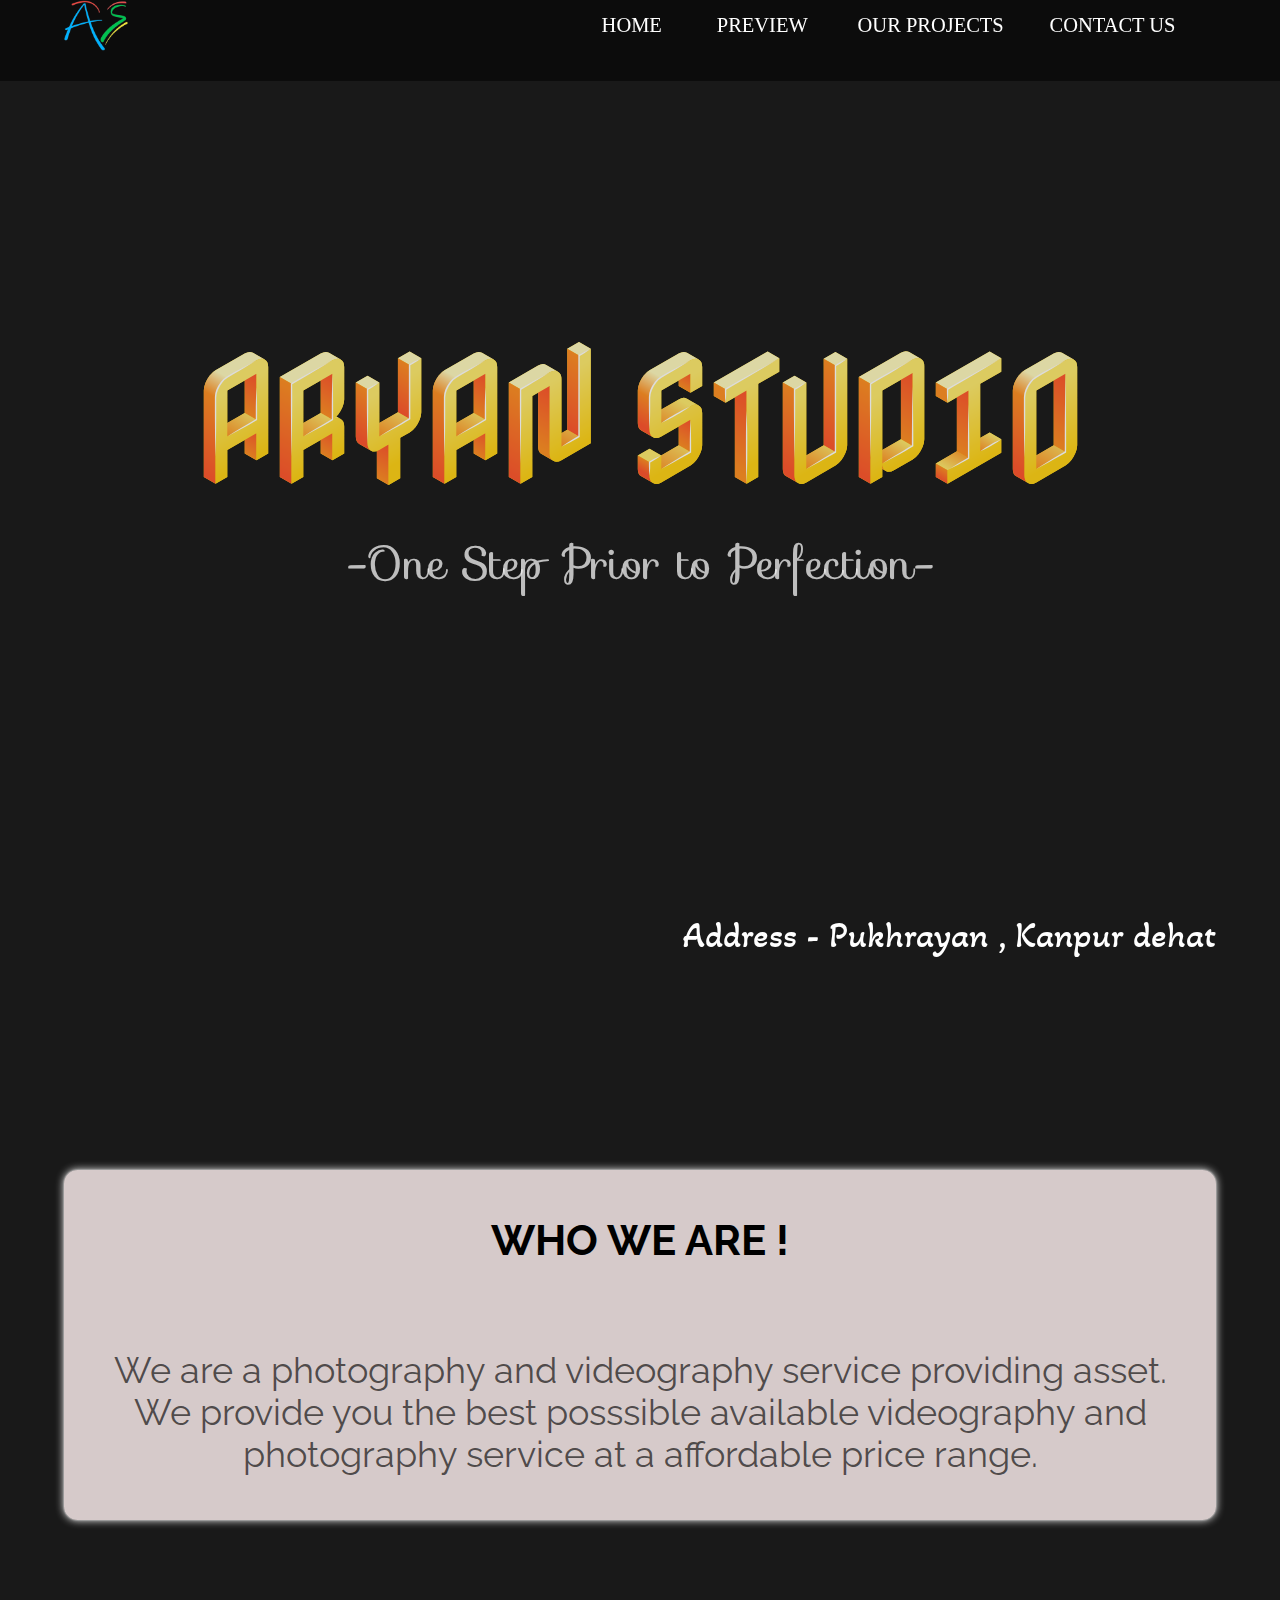
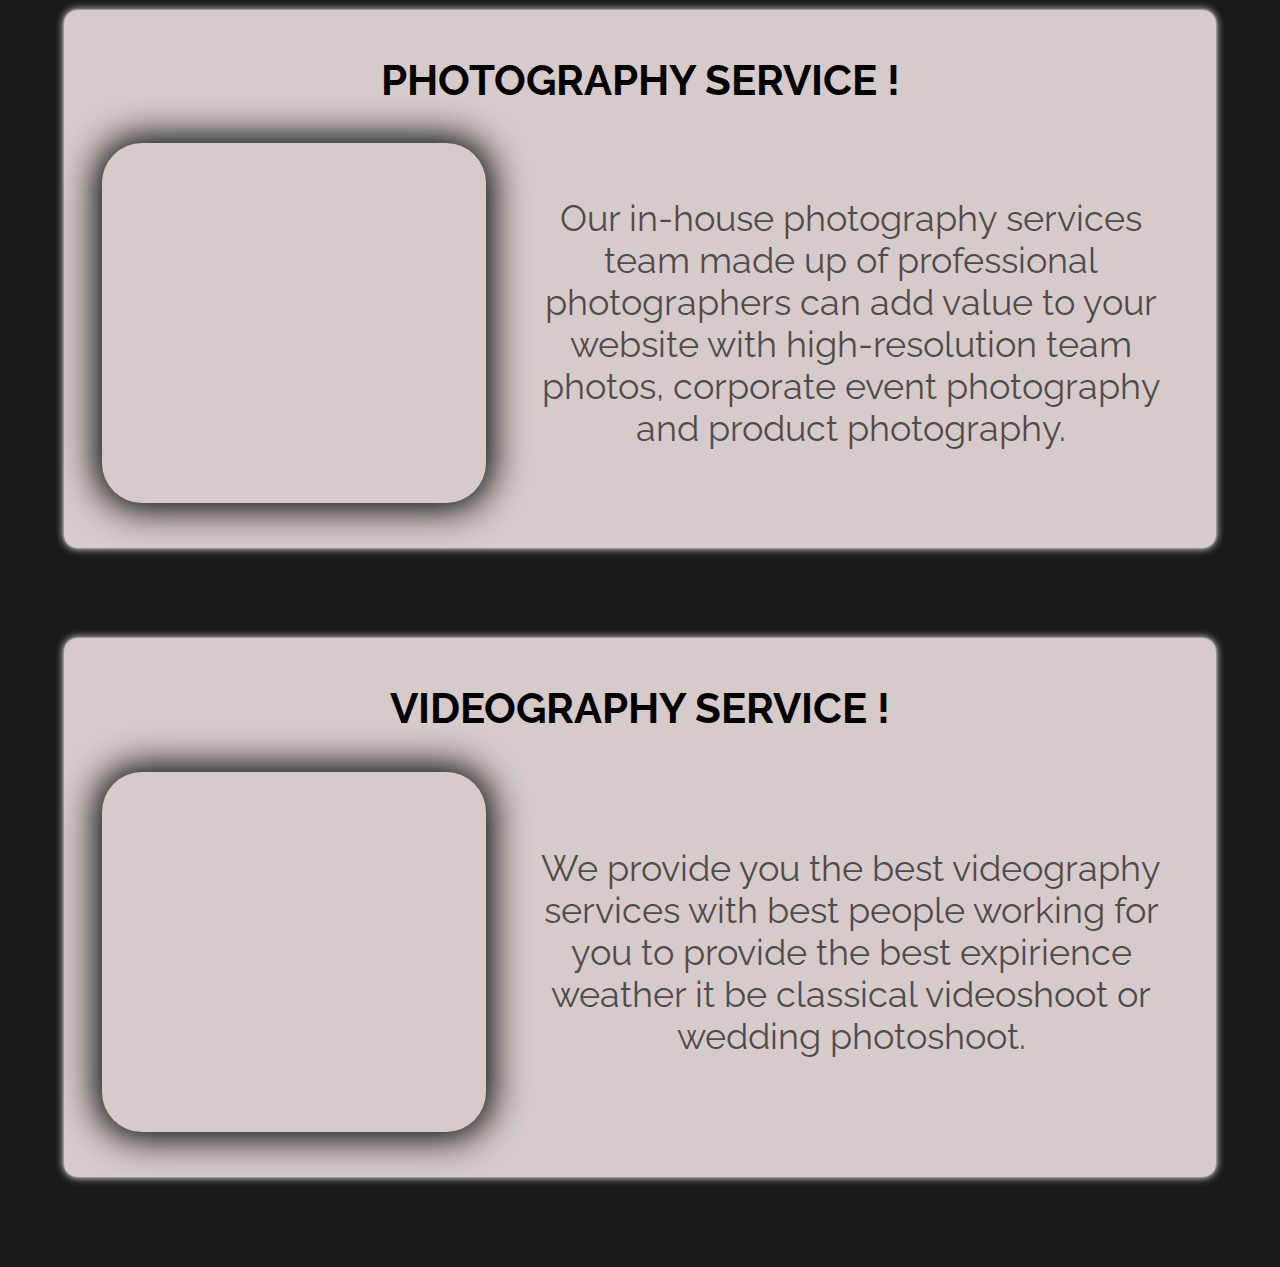
<file: html/index.html>
<!DOCTYPE html>
<html lang="en">

<head>
    <meta charset="UTF-8">
    <meta http-equiv="X-UA-Compatible" content="IE=edge">
    <meta name="viewport" content="width=device-width, initial-scale=1.0">
    <link rel="stylesheet" href="https://fonts.googleapis.com/css2?family=Sofia">
    <link rel="stylesheet" href="https://fonts.googleapis.com/css2?family=Raleway">
    <link rel="stylesheet" href="https://fonts.googleapis.com/css2?family=Akaya Telivigala">
    <link rel="stylesheet" href="../css/style.css">
    <link rel="stylesheet" href="../css/res.css">
    <title>Aryan Studio</title>
</head>

<body><div class="preload"></div>
    <div class="back">
        <img src="../assets/as.png" class="mob">
        <div class="navbar">
            <ul class="navlist">
                <a href="#"><img src="../assets/as.png" style="height:4vw;width:5vw;margin-right:40vw;margin-left:3vw;"id="up"></a>
                <li><a href="#">HOME</a></li>
                <li><a href="#">PREVIEW</a></li>
                <li><a href="#">OUR PROJECTS</a></li>
                <li><a href="#">CONTACT US</a></li>
            </ul>
        </div>
        <div class="head">ARYAN STUDIO<div class="head2"> -One Step Prior to Perfection-</div>
        </div><div class="address">Address - Pukhrayan , Kanpur dehat </div>
    </div>
    <div class="who">
        <h3>WHO WE ARE !</h3><br><br>
        <div class="who-t">We are a photography and videography service providing asset. We provide you the best
            posssible available videography and photography service at a affordable price range.</div>
    </div>
    <div class="photography who">
        <h3>PHOTOGRAPHY SERVICE !</h3>
        <div class="pic-img"></div>
        <div class="photography-t">
            Our in-house photography services team made up of professional photographers can add value to your website with high-resolution team photos, corporate event photography and product photography.
        </div>
    </div>
    <div class="videography who">
        <h3>VIDEOGRAPHY SERVICE !</h3>
        <div class="vid-img"></div>
        <div class="videography-t">
            We provide you the best videography services with best people working for you to provide the best expirience weather it be
            classical videoshoot or wedding photoshoot.
        </div>
    </div>
 <!-- <script defer src='https://static.cloudflareinsights.com/beacon.min.js' data-cf-beacon='{"token": "36e8e64cb9894cefa20c31b564dc4874"}'></script>  -->
</body>
</html>
</file>
<file: css/style.css>
@import url('https://fonts.googleapis.com/css2?family=Nabla&display=swap');


* {
    margin: 0;
    padding: 0;
    scroll-behavior: smooth;
}

body {
    background-color: rgba(0, 0, 0, 0.9);
}

*::-webkit-scrollbar {
    display: none;
}

.mob {
    display: none;
}

.navbar {
    position: sticky;
    height: 9vh;
    width: 100%;
    background-color: rgba(0, 0, 0, 0.5);
    top: 0vh;
    backdrop-filter: blur(20px);
}
.address{
    margin-top: 35vh;
    text-align: right;
    margin-right: 5vw;
    font-size: 4vh;
    font-family: 'Akaya Telivigala';
    color: white;

}

.navlist {
    font-size: 1.6vw;
    display: grid;
    padding-left: 2vw;
    /* font-family: 'Akaya Telivigala'; */
    line-height: 4vw;
    grid-template-columns: 45vw 9vw 11vw 15vw auto;
    font-weight: 500;
}

.navlist li {
    list-style: none;
}

.navlist li a {
    color: white;
    text-decoration: none;
}

.preload {
    content: url(https://source.unsplash.com/400x250/?camera,photoskill) url(https://source.unsplash.com/400x250/?camera,photo) url(https://source.unsplash.com/400x250/?dslr) url(https://source.unsplash.com/400x250/?sonycamera) url(https://source.unsplash.com/400x250/?cannon) url(https://source.unsplash.com/400x250/?wedding) url(https://source.unsplash.com/400x250/?camera) url(https://source.unsplash.com/400x250/?camera,photography) url(https://source.unsplash.com/400x250/?camera,service) url(https://source.unsplash.com/400x250/?camera,pic) url(https://source.unsplash.com/400x250/?camera,videography);
    visibility: hidden;
}

.back {
    width: 100%;
    height: 120vh;
    position: sticky;
     top: -111vh; 
    animation: change 50s infinite;
}

@keyframes change {
    0% {
        background: url(https://images.unsplash.com/photo-1535540878298-a155c6d065ef?ixlib=rb-1.2.1&ixid=MnwxMjA3fDB8MHxzZWFyY2h8M3x8dmlkZW9ncmFwaHl8ZW58MHx8MHx8&w=1000&q=80), rgba(1, 0, 0, 0.2);
        background-blend-mode: color;
        background-position: center;
        background-repeat: no-repeat;
        background-size: cover;
    }

    20% {
        background: url(https://i.pinimg.com/originals/6d/d1/18/6dd1181dbdeeb78046b88480d7eee35d.jpg), rgba(1, 0, 0, 0.2);
        background-blend-mode: color;
        background-position: center;
        background-repeat: no-repeat;
        background-size: cover;
    }

    40% {
        background: url(https://images.unsplash.com/photo-1625690303837-654c9666d2d0?ixlib=rb-1.2.1&ixid=MnwxMjA3fDB8MHxzZWFyY2h8NHx8dmlkZW9ncmFwaHl8ZW58MHx8MHx8&w=1000&q=80), rgba(1, 0, 0, 0.2);
        background-blend-mode: color;
        background-position: center;
        background-repeat: no-repeat;
        background-size: cover;
    }

    60% {
        background: url(https://wallpaperaccess.com/full/4215922.jpg), rgba(1, 0, 0, 0.2);
        background-blend-mode: color;
        background-position: center;
        background-repeat: no-repeat;
        background-size: cover;
    }

    80% {
        background: url(https://t3.ftcdn.net/jpg/02/12/57/72/360_F_212577233_0bDzQE4LJ0DjmLhuCqYtLHv4n54T7CLy.jpg), rgba(1, 0, 0, 0.2);
        background-blend-mode: color;
        background-position: center;
        background-repeat: no-repeat;
        background-size: cover;
    }

    100% {
        background: url(https://images.unsplash.com/photo-1535540878298-a155c6d065ef?ixlib=rb-1.2.1&ixid=MnwxMjA3fDB8MHxzZWFyY2h8M3x8dmlkZW9ncmFwaHl8ZW58MHx8MHx8&w=1000&q=80), rgba(1, 0, 0, 0.2);
        background-blend-mode: color;
        background-position: center;
        background-repeat: no-repeat;
        background-size: cover;
    }
}

.head {
    color: rgba(245, 245, 245, 0.85);
    font-size: 15vh;
    text-align: center;
    font-family: "nabla",cursive;
    margin-top: 25vh;
}

.head2 {
    text-align: center;
    font-family: "sofia", sans-serif;
    color: rgba(245, 245, 245, 0.75);
    font-size: 5vh;

}



.who {
    text-align: center;
    font-size: 4vh;
    background-color: rgba(249, 235, 235, 0.846);
    margin: 10vh 5vw;
    padding: 5vh 3vw;
    font-family: "Raleway";
    border-radius: 1.5vh;
    box-shadow: 0px 0px 1.5px white,
        0px 0px 8px white;
    color: black;
}

.who-t,
.photography-t {
    color: rgba(0, 0, 0, 0.65);
}

.photography,.videography {
    display: grid;
    grid-template-columns: 30vw auto;
    gap: 3vw;
    align-items: center;
}

.photography h3,.videography h3 {
    grid-column-start: 1;
    grid-column-end: 3;
}

.who-t,
.videography-t {
    color: rgba(0, 0, 0, 0.65);
}

.pic-img {
    background: url(https://source.unsplash.com/400x250/?camera,photoskill);
    background-size: cover;
    height: 40vh;
    width: 30vw;
    animation: photo 60s 6s infinite ease-in-out;
    border-radius: 40px;
    box-shadow: 0px 0px 36px 6px #000000;
}

@keyframes photo {
    10% {
        background: url(https://source.unsplash.com/400x250/?camera,photo), url(../assets/as.png);
    }

    20% {
        background: url(https://source.unsplash.com/400x250/?dslr), url(../assets/as.png);
    }

    30% {
        background: url(https://source.unsplash.com/400x250/?sonycamera), url(../assets/as.png);
    }

    40% {
        background: url(https://source.unsplash.com/400x250/?cannon), url(../assets/as.png);
    }

    50% {
        background: url(https://source.unsplash.com/400x250/?wedding), url(../assets/as.png);
    }

    60% {
        background: url(https://source.unsplash.com/400x250/?camera), url(../assets/as.png);
    }

    70% {
        background: url(https://source.unsplash.com/400x250/?camera,photography), url(../assets/as.png);
    }

    80% {
        background: url(https://source.unsplash.com/400x250/?camera,service), url(../assets/as.png);
    }

    90% {
        background: url(https://source.unsplash.com/400x250/?camera,pic), url(../assets/as.png);
    }

    100% {
        background: url(https://source.unsplash.com/400x250/?camera,videography), url(../assets/as.png);
    }
}

.vid-img {
    background: url(https://source.unsplash.com/400x250/?camera,videoskill);
    background-size: cover;
    height: 40vh;
    width: 30vw;
    animation: video 60s 6s infinite ease-in-out;
    border-radius: 40px;
    box-shadow: 0px 0px 36px 6px #000000;
}

@keyframes video {
    10% {
        background: url(https://source.unsplash.com/400x250/?camera,photo), url(../assets/as.png);
    }

    20% {
        background: url(https://source.unsplash.com/400x250/?dslr), url(../assets/as.png);
    }

    30% {
        background: url(https://source.unsplash.com/400x250/?sonycamera), url(../assets/as.png);
    }

    40% {
        background: url(https://source.unsplash.com/400x250/?cannon), url(../assets/as.png);
    }

    50% {
        background: url(https://source.unsplash.com/400x250/?wedding), url(../assets/as.png);
    }

    60% {
        background: url(https://source.unsplash.com/400x250/?camera), url(../assets/as.png);
    }

    70% {
        background: url(https://source.unsplash.com/400x250/?camera,photography), url(../assets/as.png);
    }

    80% {
        background: url(https://source.unsplash.com/400x250/?camera,service), url(../assets/as.png);
    }

    90% {
        background: url(https://source.unsplash.com/400x250/?camera,pic), url(../assets/as.png);
    }

    100% {
        background: url(https://source.unsplash.com/400x250/?camera,videography), url(../assets/as.png);
    }
}



.navlist li a:hover {
    text-shadow: rgb(255, 255, 255) 0px 0px 1px, rgb(255, 255, 255) 0px 0px 2px, rgb(255, 0, 255) 0px 0px 6px, rgb(255, 0, 255) 0px 0px 8px;
}

.navlist li :active {
    font-size: 3vh;
}

.navlist a img:active {
    transform: scale(0.9);
}
</file>
<file: css/res.css>
@media (max-width:600px) {
    .navbar {
        display: none;
    }

    .mob {
        height: 6vw;
        width: 8vw;
        margin-top: 1vw;
        margin-left: 3vw;
        display: block;
        position: fixed;
    }
    .back{
        position: static;
    }
    .photography,.videography{
        display:block;
        align-items: center;
    }
    .pic-img,.vid-img {
    margin-left: 10vw;
    margin-top: 10vh;
    height: 40vh;
    width: 60vw;
    border-radius: 40px;
    margin-bottom: 10vh;
    }

}
</file>
